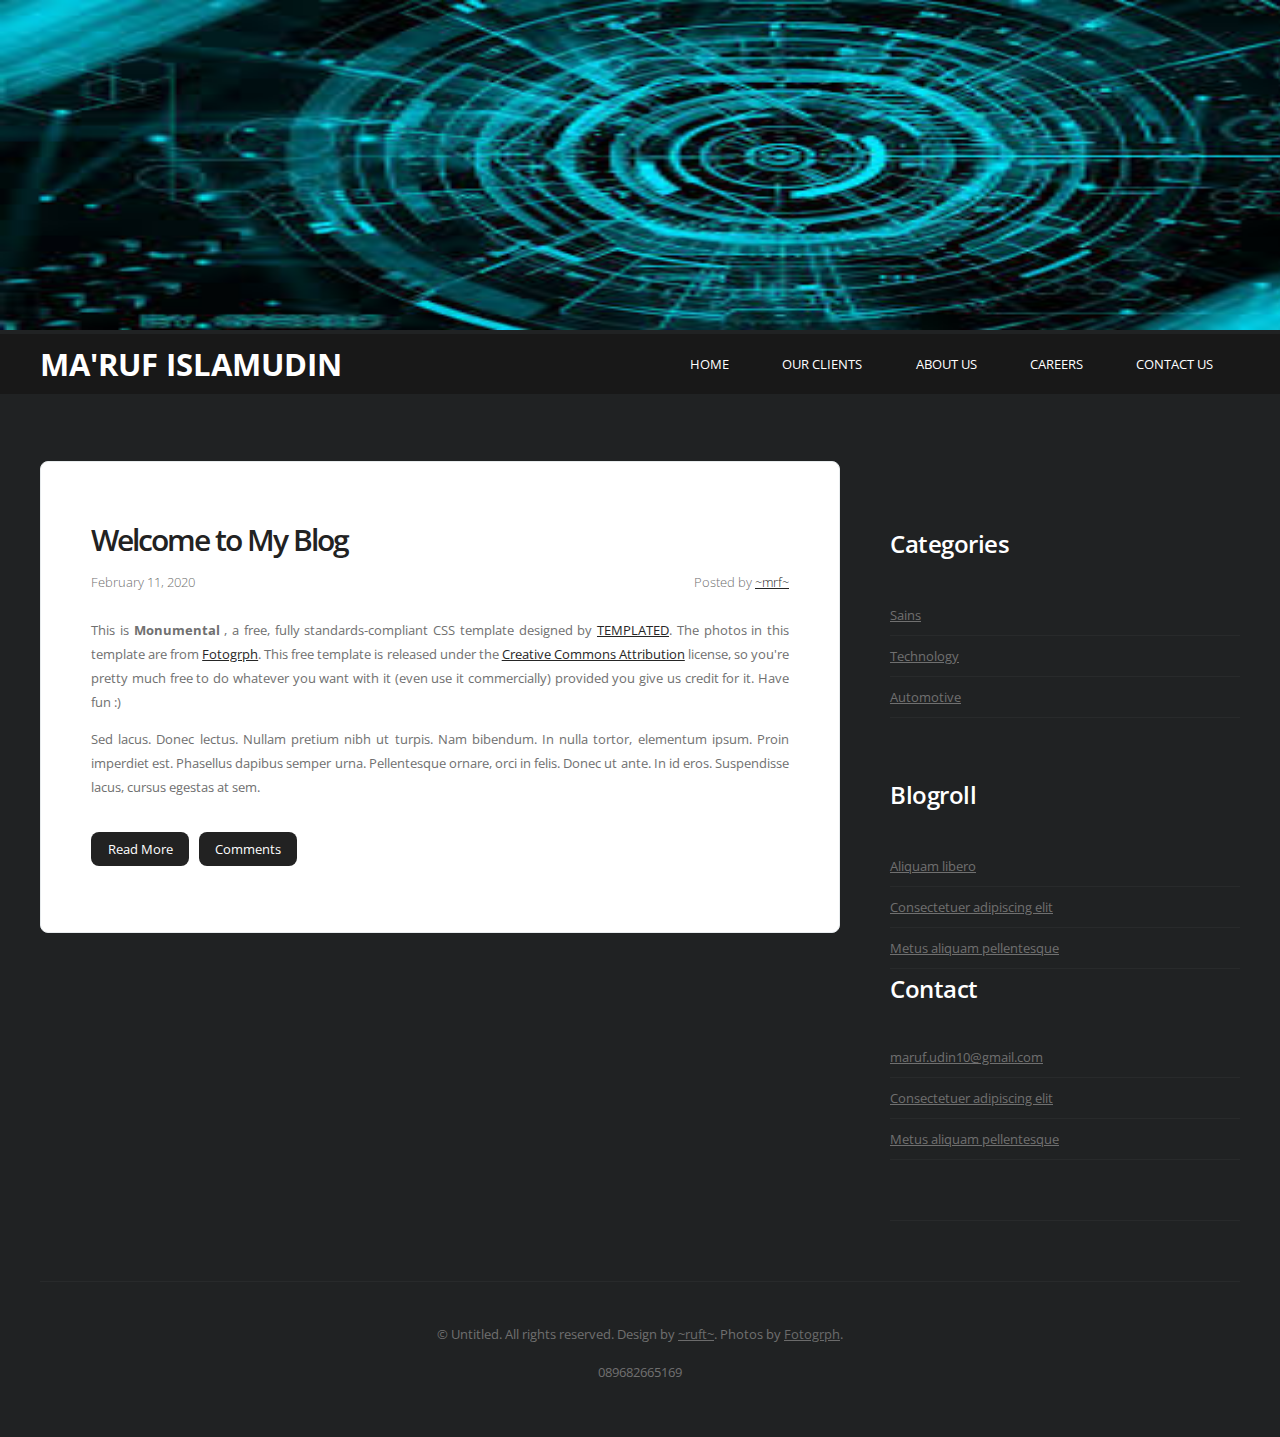
<file: index.html>
<!DOCTYPE html PUBLIC "-//W3C//DTD XHTML 1.0 Strict//EN" "http://www.w3.org/TR/xhtml1/DTD/xhtml1-strict.dtd">

<html xmlns="http://www.w3.org/1999/xhtml">
<head>
<meta http-equiv="Content-Type" content="text/html; charset=utf-8" />
<title>195410027</title>
<meta name="keywords" content="" />
<meta name="description" content="" />
<link href="http://fonts.googleapis.com/css?family=Open+Sans:400,300,600,700|Archivo+Narrow:400,700" rel="stylesheet" type="text/css">
<link href="default.css" rel="stylesheet" type="text/css" media="all" />
</head>
<body>
<div id=><img src="images/index.jpg" width="1500" height="330" alt="" /></div>
<div id="header-wrapper">
	<div id="header" class="container">
		<div id="logo">
			<h1><a href="#"><h3>Ma'ruf Islamudin</h3></a></h1>
		</div>
		<div id="menu">
			<ul>
				<li><a href="index.html" accesskey="1" title="">Home</a></li>
				<li><a href="#" accesskey="2" title="">Our Clients</a></li>
				<li><a href="aboutus.html" accesskey="3" title="">About Us</a></li>
				<li><a href="#" accesskey="4" title="">Careers</a></li>
				<li><a href="#" accesskey="5" title="">Contact Us</a></li>
			</ul>
		</div>
	</div>
</div>

<div id="page" class="container">
	<div id="content">
		<div class="post">
			<h2 class="title"><a href="#">Welcome to My Blog</a></h2>
			<p class="meta"><span class="date">February 11, 2020</span><span class="posted">Posted by <a href="#">~mrf~</a></span></p>
			<div style="clear: both;">&nbsp;</div>
			<div class="entry">
				<p>This is <strong>Monumental </strong>, a free, fully standards-compliant CSS template designed by <a href="http://templated.co" rel="nofollow">TEMPLATED</a>.        The photos in this template are from <a href="http://fotogrph.com/"> Fotogrph</a>. This free template is released under the <a href="http://templated.co/license">Creative Commons Attribution</a> license, so you're pretty much free to do whatever you want with it (even use it commercially) provided you give us credit for it. Have fun :) </p>
				<p>Sed lacus. Donec lectus. Nullam pretium nibh ut turpis. Nam bibendum. In nulla tortor, elementum ipsum. Proin imperdiet est. Phasellus dapibus semper urna. Pellentesque ornare, orci in felis. Donec ut ante. In id eros. Suspendisse lacus, cursus egestas at sem.</p>
				<p class="links"><a href="#" class="more">Read More</a><a href="#" title="b0x" class="comments">Comments</a></p>
			</div>
		</div>
		<div style="clear: both;">&nbsp;</div>
	</div>
	<!-- end #content -->
	<div id="sidebar">
		<ul>
			<li>
				<h2>Categories</h2>
				<ul>
					<li><a href="#">Sains</a></li>
					<li><a href="#">Technology</a></li>
					<li><a href="#">Automotive</a></li>
				</ul>
			</li>
			<li>
				<h2>Blogroll</h2>
				<ul>
					<li><a href="#">Aliquam libero</a></li>
					<li><a href="#">Consectetuer adipiscing elit</a></li>
					<li><a href="#">Metus aliquam pellentesque</a></li>
			</li>
			<li>
				<h2>Contact</h2>
				<ul>
					<li><a href="#">maruf.udin10@gmail.com</a></li>
					<li><a href="#">Consectetuer adipiscing elit</a></li>
					<li><a href="#">Metus aliquam pellentesque</a></li>
				</ul>
			</li>
		</ul>
	</div>
	<!-- end #sidebar -->
</div>
<div id="footer" class="container">
	<p>&copy; Untitled. All rights reserved. Design by <a href="http://templated.co" rel="nofollow">~ruft~</a>. Photos by <a href="http://fotogrph.com/">Fotogrph</a>.</p>
	<p>089682665169</p>
</div>
</body>
</html>
</file>
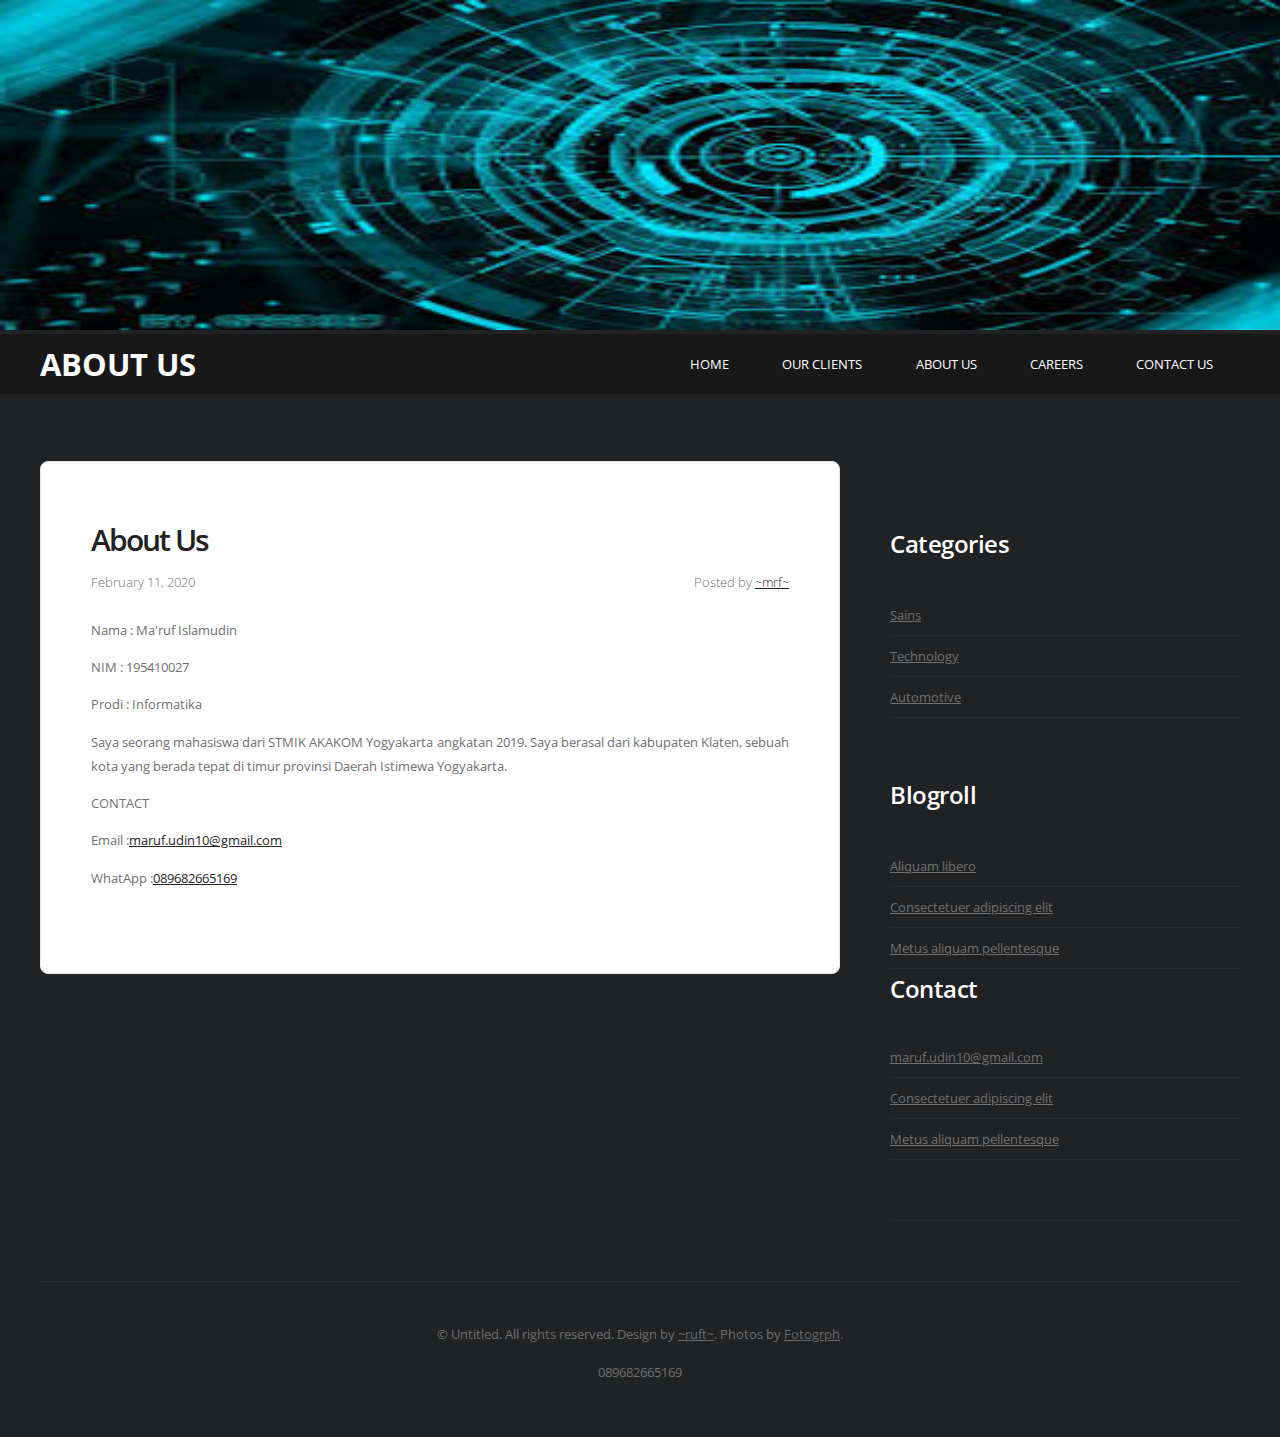
<file: aboutus.html>
<!DOCTYPE html PUBLIC "-//W3C//DTD XHTML 1.0 Strict//EN" "http://www.w3.org/TR/xhtml1/DTD/xhtml1-strict.dtd">

<html xmlns="http://www.w3.org/1999/xhtml">
<head>
<meta http-equiv="Content-Type" content="text/html; charset=utf-8" />
<title>195410027 About Us</title>
<meta name="keywords" content="" />
<meta name="description" content="" />
<link href="http://fonts.googleapis.com/css?family=Open+Sans:400,300,600,700|Archivo+Narrow:400,700" rel="stylesheet" type="text/css">
<link href="default.css" rel="stylesheet" type="text/css" media="all" />
</head>
<body>
<div id=><img src="images/index.jpg" width="1500" height="330" alt="" /></div>
<div id="header-wrapper">
	<div id="header" class="container">
		<div id="logo">
			<h1><a href="#"><h3>About Us</h3></a></h1>
		</div>
		<div id="menu">
			<ul>
				<li><a href="index.html" accesskey="1" title="">Home</a></li>
				<li><a href="#" accesskey="2" title="">Our Clients</a></li>
				<li><a href="aboutus.html" accesskey="3" title="">About Us</a></li>
				<li><a href="#" accesskey="4" title="">Careers</a></li>
				<li><a href="#" accesskey="5" title="">Contact Us</a></li>
			</ul>
		</div>
	</div>
</div>

<div id="page" class="container">
	<div id="content">
		<div class="post">
			<h2 class="title"><a href="#">About Us</a></h2>
			<p class="meta"><span class="date">February 11, 2020</span><span class="posted">Posted by <a href="#">~mrf~</a></span></p>
			<div style="clear: both;">&nbsp;</div>
			<div class="entry">
				<p>Nama    : Ma'ruf Islamudin</p>
				<p>NIM     : 195410027</p>
				<p>Prodi   : Informatika</p>
				<p>Saya seorang mahasiswa dari STMIK AKAKOM Yogyakarta angkatan 2019. Saya berasal dari kabupaten Klaten, sebuah kota
				 yang berada tepat di timur provinsi Daerah Istimewa Yogyakarta. </p>
				 <p>CONTACT</p>
				 <p> Email    :<a href="mailto:maruf.udin10@email.com">maruf.udin10@gmail.com</a></p>
				 <p> WhatApp  :<a href="https://wa.me/6289682665169">089682665169</a>
			</div>
		</div>
		<div style="clear: both;">&nbsp;</div>
	</div>
	<!-- end #content -->
	<div id="sidebar">
		<ul>
			<li>
				<h2>Categories</h2>
				<ul>
					<li><a href="#">Sains</a></li>
					<li><a href="#">Technology</a></li>
					<li><a href="#">Automotive</a></li>
				</ul>
			</li>
			<li>
				<h2>Blogroll</h2>
				<ul>
					<li><a href="#">Aliquam libero</a></li>
					<li><a href="#">Consectetuer adipiscing elit</a></li>
					<li><a href="#">Metus aliquam pellentesque</a></li>
			</li>
			<li>
				<h2>Contact</h2>
				<ul>
					<li><a href="mailto:maruf.udin10@email.com">maruf.udin10@gmail.com</a></li>
					<li><a href="#">Consectetuer adipiscing elit</a></li>
					<li><a href="#">Metus aliquam pellentesque</a></li>
				</ul>
			</li>
		</ul>
	</div>
	<!-- end #sidebar -->
</div>
<div id="footer" class="container">
	<p>&copy; Untitled. All rights reserved. Design by <a href="http://templated.co" rel="nofollow">~ruft~</a>. Photos by <a href="http://fotogrph.com/">Fotogrph</a>.</p>
	<p>089682665169</p>
</div>
</body>
</html>
</file>
<file: default.css>
html, body {
	height: 100%;
}

body {
	margin: 0px;
	padding: 0px;
	background: #202223;
	font-family: 'Open Sans', sans-serif;
	font-size: 10pt;
	color: #707070;
}


h1, h2, h3 {
	margin: 0;
	padding: 0;
}

p, ol, ul {
	margin-top: 0px;
}

p {
	line-height: 180%;
}

strong {
}

a {
	color: #FEE722;
}

a:hover {
	text-decoration: none;
}

a img {
	border: none;
}

img.border {
}

img.alignleft {
	float: left;
}

img.alignright {
	float: right;
}

img.aligncenter {
	margin: 0px auto;
}

hr {
	display: none;
}

/** WRAPPER */

#wrapper {
}

#banner-wrapper
{
	overflow: hidden;
	height: 25em;
	background: url(images/img01.jpg) no-repeat top center;
	background-size: cover;
}

#header-wrapper
{
	background: #181818;
}

.container {
	width: 1200px;
	margin: 0px auto;
}

.clearfix {
	clear: both;
}

/** HEADER */

#header {
	overflow: hidden;
	height: 60px;
}

/** LOGO */

#logo {
	position: relative;
	float: left;
	width: 480px;
}

#logo h1, #logo p {
	margin: 0px;
	line-height: normal;
}

#logo h1 a {
	display: block;
	position: absolute;
	top: 0px;
	left: 0px;
	width: 100%;
	height: 100%;
	font-weight: 400;
	text-decoration: none;
	text-transform: uppercase;
	line-height: 60px;
	color: #FFF;
}

/** MENU */

#menu {
	float: right;
}

#menu ul {
	margin: 0px;
	padding: 0px;
	list-style: none;
	line-height: normal;
}

#menu li {
	float: left;
	padding: 0px 2em;
}

#menu a {
	display: block;
	line-height: 60px;
	text-decoration: none;
	text-transform: uppercase;
	color: #FFF;
}

#menu a:hover {
	text-decoration: underline;
}

/** PAGE */

#page {
	overflow: hidden;
	padding: 5em 0em 0em 0em;
}

/** CONTENT */

#content {
	float: left;
	width: 800px;
}

.post {
	overflow: hidden;
	padding: 50px 50px 30px 50px;
	margin-bottom: 40px;
	border: 1px solid #E7EBED;
	border-radius: 8px;
	background: #FFF;
}

.post a
{
	color: #262626;
}

.post .title {
	padding: 7px 0px 0px 0px;
	letter-spacing: -1px;
}

.post .title a {
	border: none;
	font-size: 1.5em;
	letter-spacing: -2px;
	text-decoration: none;
	font-weight: 600;
	color: #222222;
}

.post .meta {
	margin-bottom: 30px;
	padding: 10px 0px 0px 0px;
	text-align: left;
	font-weight: 300;
}

.post .meta .date {
	float: left;
}

.post .meta .posted {
	float: right;
}

.post .meta a {
}

.post .entry {
	padding: 0px 0px 40px 0px;
	text-align: justify;
}

.links {
	padding-top: 20px;
	margin-bottom: 30px;
}

.more {
	display: block;
	float: left;
	width: 88px;
	padding: 5px 5px;
	margin-right: 10px;
	background: #222222;
	border-radius: 8px;
	color: #FFFFFF !important;
	text-align: center;
	text-decoration: none;
}

.comments {
	display: block;
	float: left;
	width: 88px;
	padding: 5px 5px;
	background: #222222;
	color: #FFFFFF !important;
	border-radius: 8px;
	text-align: center;
	text-decoration: none;
}

/** SIDEBAR */

#sidebar {
	float: right;
	width: 350px;
	padding-top: 5em;
}

#sidebar ul {
	margin: 0;
	padding: 0;
	list-style: none;
}

#sidebar li {
	margin: 0;
	padding: 0;
}

#sidebar li ul {
	margin: 0px 0px;
	padding-bottom: 60px;
}

#sidebar li li {
	line-height: 40px;
	border-bottom: 1px solid #282A2B;
	margin: 0px 0px;
	border-left: none;
}

#sidebar li li span {
	display: block;
	margin-top: -20px;
	padding: 0;
	font-size: 11px;
	font-style: italic;
}

#sidebar li li a {
	color: #707070;
}

#sidebar li li a:hover {
	color: white;
}

#sidebar h2 {
	height: 38px;
	padding: 0px 0px 30px 0px;
	letter-spacing: -.5px;
	font-size: 1.8em;
	font-weight: 600;
	color: #FFFFFF;
}

#sidebar p {
	margin: 0 0px;
	padding: 0px 30px 20px 30px;
	text-align: justify;
}

#sidebar a {
	border: none;
}

#sidebar a:hover {
	text-decoration: underline;
}
/* Footer */

#footer {
	overflow: hidden;
	padding: 3em 0em;
	border-top: 1px solid #282A2B;
}

#footer p {
	text-align: center;
}

#footer a {
	color: #6B6B6B;
}
</file>
